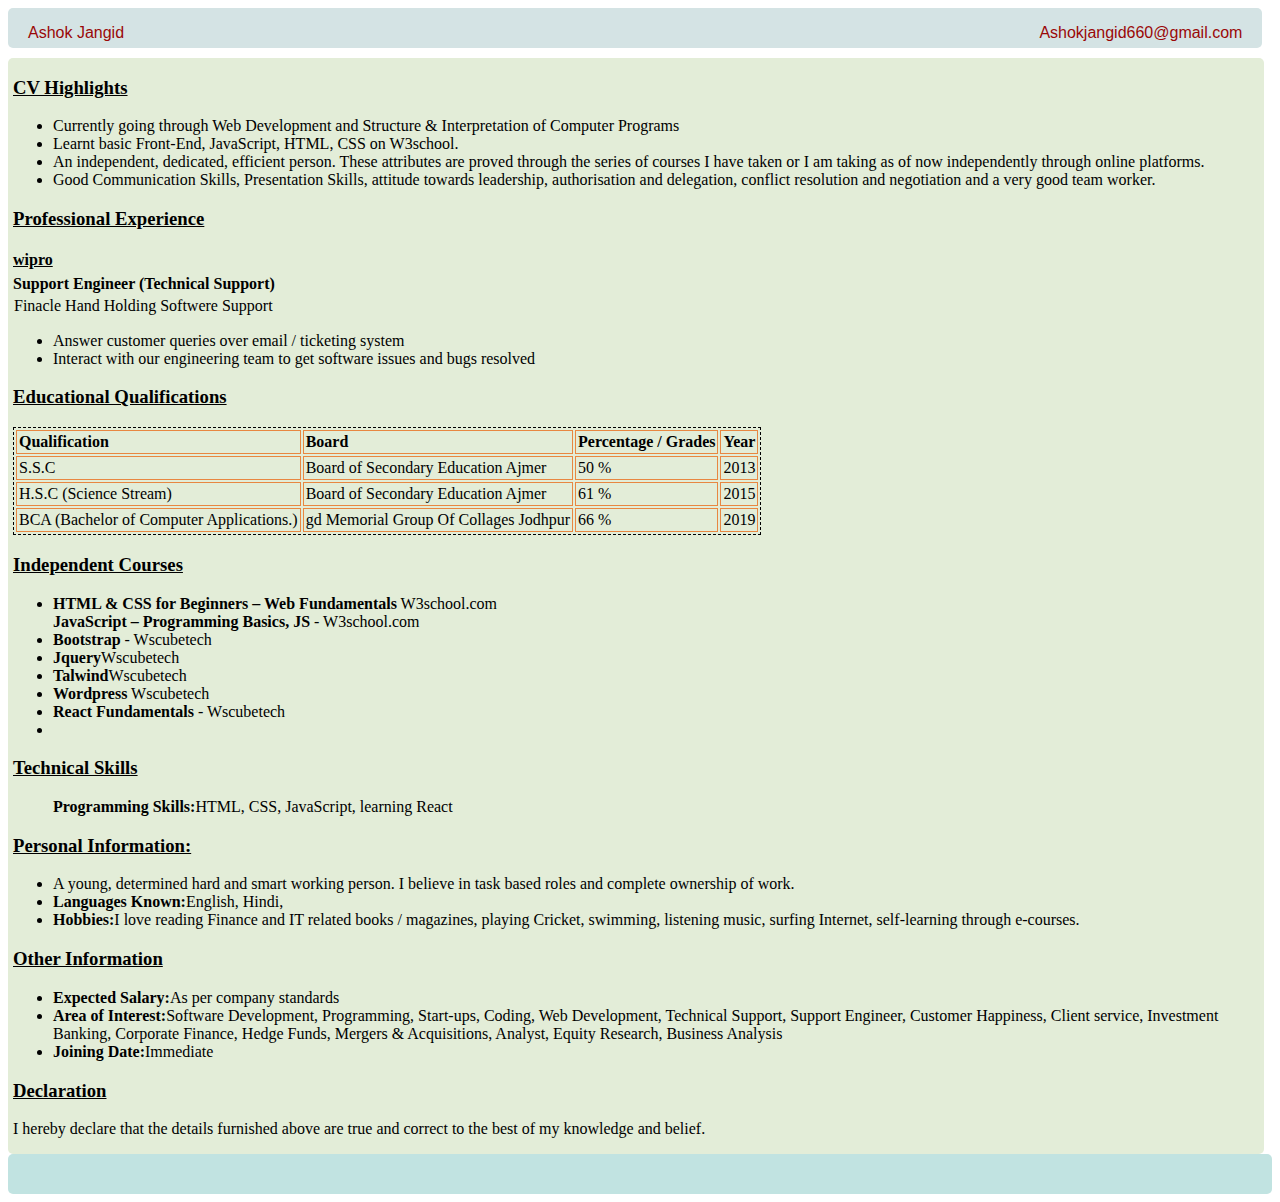
<file: resume.html>
<html>
 <head>
<link type="text/css" rel="stylesheet" href="https://www.dropbox.com/s/trsldt0me90jzs8/resume.css"/>
<link rel="icon" type="image/x-icon" href="logo-black.png">
<title>Resume</title> 
<style>
div
{
    border-radius: 5px;
    }
#header
{
    position: fixed;
    z-index: 1;
    height:40px;
    width: 98%;
    background-color: #d4e3e4;
    margin-bottom: 10px
    }

#name {
    float:left;
	margin-left: 20px;
	padding-bottom: 10px;
	font-size: 16px;
	font-family: Verdana, sans-serif;
	color: #9a0808;
}

#email{
    float:right;
    margin-right: 20px;
	padding-bottom: 10px;
	font-size: 16px;
	font-family: Verdana, sans-serif;
	color:#9a0808;
}

#contact
{
    margin-left:45%;
    padding-bottom: 10px;
	font-size: 16px;
	font-family: Verdana, sans-serif;
	color: #ffffff;
    }

a:hover {
    font-weight: bold;
}

.right
{
    float: left;
    margin-top: 50px;
    padding-left:5px;
    /*margin-right: -10px;
    margin-left: 14%;*/
    height: auto;
    width: 99%;
    background-color: #E3EDD8;
    }

/*.left
{
    float: left;
    margin-top: 50px;
    /*margin-right: -90px;
    height: relative;
    width: 10%;
    background-color: #4160E8;
    }*/
    
#footer
{
    height:40px;
    clear:both;
    position: relative;
    background-color: #C1E3E1;
    }
    
h3
{
    text-decoration: underline;
    }

#job-responsibilities
{
    padding: 1px;
    }
.job-title
{
    font-weight: bold;
    }
table
{
    border: 1px dashed black;
    }
td
{
    padding: 2px;
    border: 1px solid #E88741;
    }

#course-name
{
    font-weight:bold;
    }

#company-name
{
    height:2px;
    text-decoration:underline;
    }
#job-title
{
    height: 5px;
    }
.job-duration
{
    float:right;
    }
#heading
{
    font-weight:bold;
    }
</style>
</head>
<body>
<div id="header">
<p id="name">Ashok Jangid</p>
         <a href="mailto:deepsukhwani@gmail.com" target="_blank"><p id="email">Ashokjangid660@gmail.com</p></a>
     </div>
     <div class="left">
     </div>
     <div class="right">
            <h3>CV Highlights</h3>
            <p>
            <ul>
                <li>Currently going through Web Development and Structure & Interpretation of Computer Programs</li>
                <li>Learnt basic Front-End, JavaScript, HTML, CSS on W3school.</li>
                <li>An independent, dedicated, efficient person. These attributes are proved through the series of courses I have taken or I am taking as of now independently through online platforms.</li>
                <li>Good Communication Skills, Presentation Skills, attitude towards leadership, authorisation and delegation, conflict resolution and negotiation and a very good team worker.</li></ul>
            </p>
            <h3>Professional Experience</h3>
            <h4 id="company-name">wipro</h4>
            <p id="job-title"><strong>Support Engineer (Technical Support)</strong></p>
            <p id="job-responsibilities">Finacle Hand Holding Softwere Support</p>
            <p>
            <ul>
                <li>Answer customer queries over email / ticketing system</li>
                <li>Interact with our engineering team to get software issues and bugs resolved</li>
                </ul>
            </p>
            <h3>Educational Qualifications</h3>
            <table>
                <tr id="heading">
                    <td>Qualification</td>
                    <td>Board</td>
                    <td>Percentage / Grades</td>
                    <td>Year</td>
                </tr>
                <tr>
                    <td>S.S.C</td>
                    <td>Board of Secondary Education Ajmer</td>
                    <td>50 %</td>
                    <td>2013</td>
                </tr>
                <tr>
                    <td>H.S.C (Science Stream)</td>
                    <td>Board of Secondary Education Ajmer</td>
                    <td>61 %</td>
                    <td>2015</td>
                </tr>
                <tr>
                    <td>BCA (Bachelor of Computer Applications.)</td>
                    <td>gd Memorial Group Of Collages Jodhpur</td>
                    <td>66 %</td>
                    <td>2019</td>
                </tr>
            </table>
            <h3>Independent Courses</h3>
            <p>
            <ul>
                <li>
                <span id="course-name">HTML & CSS for Beginners – Web Fundamentals</span> W3school.com</li>
                <span id="course-name">JavaScript – Programming Basics, JS  </span> - W3school.com</li>
                <li>
                <span id="course-name">Bootstrap</span> - Wscubetech</li>
                <li>
                <span id="course-name">Jquery</span>Wscubetech</li>
                <li>
                <span id="course-name">Talwind</span>Wscubetech</li>
                <li>
                <span id="course-name">Wordpress</span> Wscubetech</li>
                <li>
                    <span id="course-name">React Fundamentals</span> - Wscubetech</li>
                    <li>
            </ul>
            <h3>Technical Skills</h3>
            <p>
            <ul>
                <span id="course-name">Programming Skills:</span>HTML, CSS, JavaScript, learning React </li></ul>
            </p>
            </p>
            <h3>Personal Information:</h3>
            <p>
            <ul>
                <li>
                A young, determined hard and smart working person. I believe in task based roles and complete ownership of work.
                <li>
                <span id="course-name">Languages Known:</span>English, Hindi,</li>
                <li>
                <span id="course-name">Hobbies:</span>I love reading Finance and IT related books / magazines, playing Cricket, swimming, listening music, surfing Internet, self-learning through e-courses.</li> </ul>
            </p>
            <h3>Other Information</h3>
            <p>
            <ul>
                <li>
                <span id="course-name">Expected Salary:</span>As per company standards</li>
                <li>
                <span id="course-name">Area of Interest:</span>Software Development, Programming, Start-ups, Coding, Web Development, Technical Support, Support Engineer, Customer Happiness, Client service, Investment Banking, Corporate Finance, Hedge Funds, Mergers & Acquisitions, Analyst, Equity Research, Business Analysis</li>
                <li>
                <span id="course-name">Joining Date:</span>Immediate</li></ul>
            </p>
            <h3>Declaration</h3>
            <p>
            I hereby declare that the details furnished above are true and correct to the best of my knowledge and belief.</p>
     </div>
     <div id="footer"></div>
    </body>
</html>
</file>
